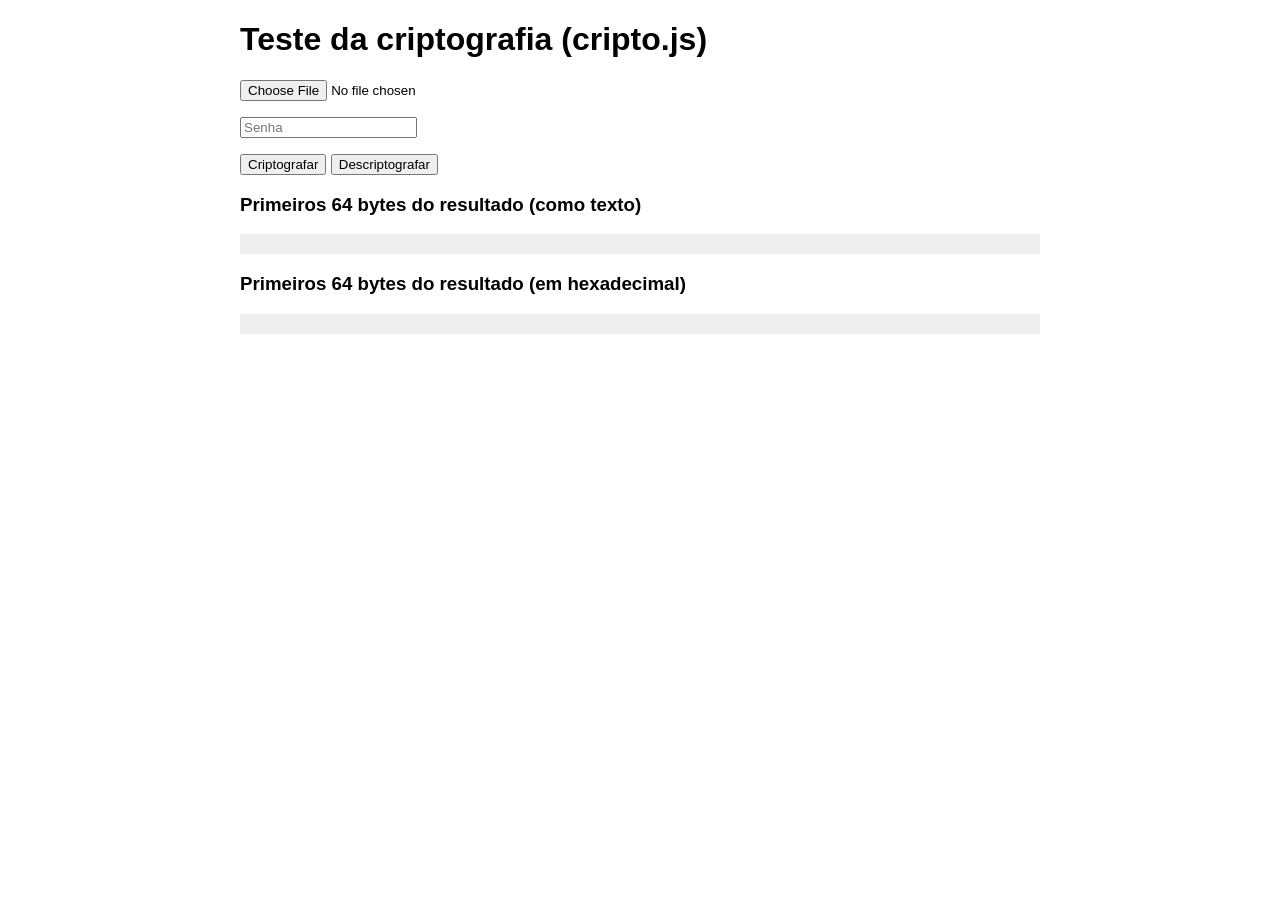
<file: frontend/teste_cripto.html>
<!DOCTYPE html>
<html lang="pt-BR">
<head>
  <meta charset="UTF-8">
  <title>Teste da criptografia</title>
  <style>
    body { font-family: sans-serif; max-width: 800px; margin: 20px auto; padding: 0 16px; }
    pre { background: #eee; padding: 10px; white-space: pre-wrap; word-break: break-all; }
    #erro { color: red; font-weight: bold; }
  </style>
</head>
<body>
  <h1>Teste da criptografia (cripto.js)</h1>

  <p><input type="file" id="arquivo"></p>
  <p><input type="password" id="senha" placeholder="Senha"></p>
  <p>
    <button onclick="executar('criptografar')">Criptografar</button>
    <button onclick="executar('descriptografar')">Descriptografar</button>
  </p>

  <p id="erro"></p>
  <p id="info"></p>
  <h3>Primeiros 64 bytes do resultado (como texto)</h3>
  <pre id="texto"></pre>
  <h3>Primeiros 64 bytes do resultado (em hexadecimal)</h3>
  <pre id="hex"></pre>

  <script src="cripto.js"></script>
  <script>
    async function executar(acao) {
      document.getElementById("erro").textContent = "";
      const file = document.getElementById("arquivo").files[0];
      const senha = document.getElementById("senha").value;
      if (!file) {
        document.getElementById("erro").textContent = "Escolha um arquivo.";
        return;
      }

      try {
        const bytes = new Uint8Array(await file.arrayBuffer());
        let resultado, nome;
        if (acao === "criptografar") {
          resultado = criptografar(bytes, senha);
          nome = file.name + ".cripto";
        } else {
          resultado = descriptografar(bytes, senha);
          nome = file.name.endsWith(".cripto") ? file.name.slice(0, -7) : "decifrado_" + file.name;
        }
        mostrarBytes(resultado);
        document.getElementById("info").textContent =
          "Resultado: " + nome + " (" + resultado.length + " bytes) baixado.";
        baixarBlob(new Blob([resultado]), nome);
      } catch (erro) {
        document.getElementById("erro").textContent = "Erro: " + erro.message;
      }
    }

    // Mostra os primeiros bytes: cifrado fica ilegível, decifrado volta a ser texto
    function mostrarBytes(bytes) {
      const inicio = bytes.subarray(0, 64);
      let texto = "", hex = "";
      for (const b of inicio) {
        texto += (b >= 32 && b < 127) || b === 10 ? String.fromCharCode(b) : "·";
        hex += b.toString(16).padStart(2, "0") + " ";
      }
      document.getElementById("texto").textContent = texto;
      document.getElementById("hex").textContent = hex;
    }
  </script>
</body>
</html>
</file>
